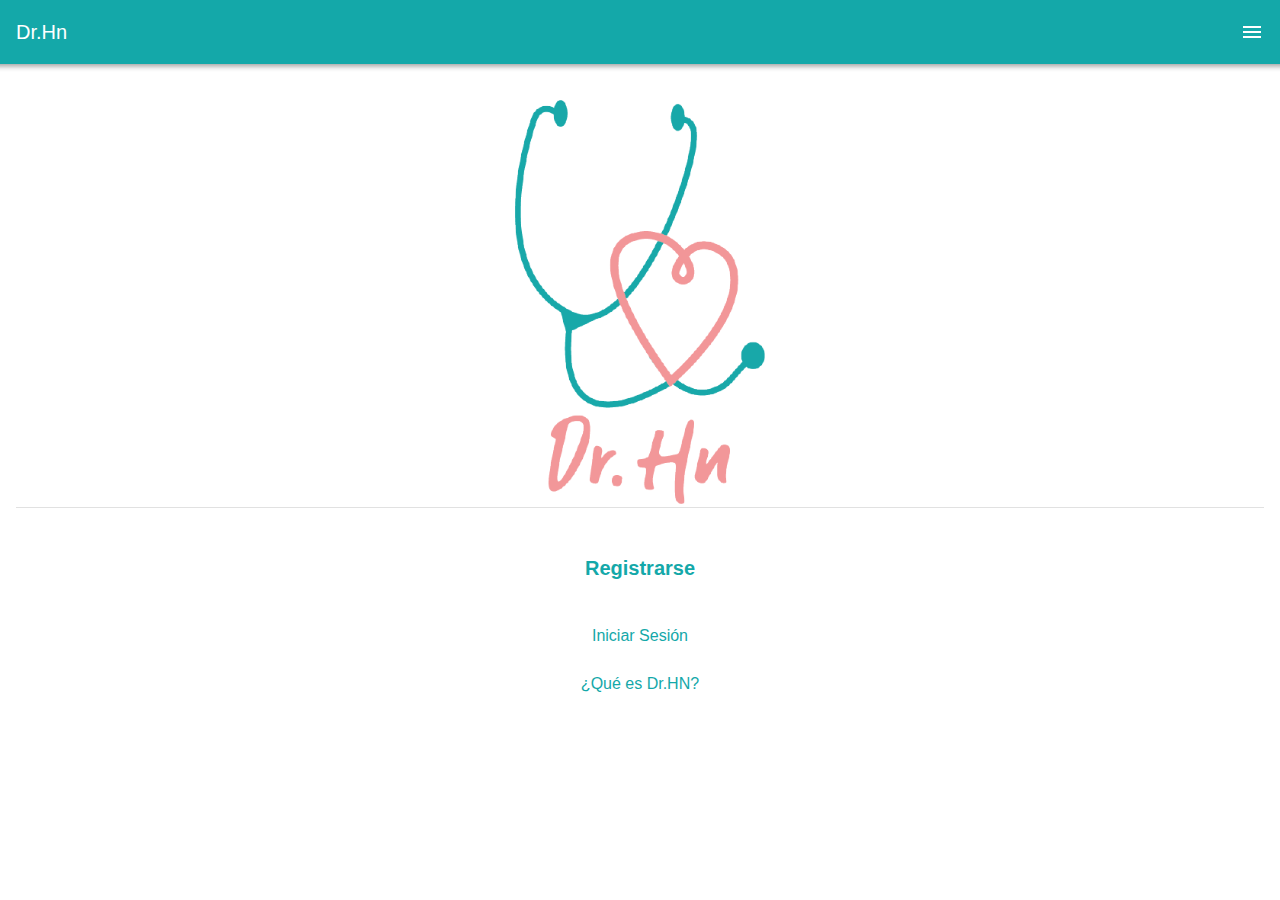
<file: index.html>
<!doctype html>
<html>
<head>
<meta charset="utf-8">
	
	<meta name="viewport" content="width=device-width, initial-scale=1.0">	

<title>Dr. Hn</title>
	
	
	<link href="css/framework7.min.css" rel="stylesheet">
	
	<link href="css/material-icons.css" rel="stylesheet">
	
	<link href="css/f7-icons.css" rel="stylesheet">
	
	<link href="css/style.css" rel="stylesheet">
	
</head>

<body>
	
	<div id="app">
      <!-- Statusbar overlay -->
      <div class="statusbar"></div>

      <!-- Your main view, should have "view-main" class -->
      <div class="view view-main view-init">
       
		  
      
		  <section class="panel panel-left panel-cover">
		  
		  <div class="block">
			  
			  <img src="img/Logo blanco.png" alt="logo-2" class="img-fluid" width="50px" >
			  
			</div>
		  
			  <div class="block">
			  
				  <div class="list media-list">
				  	<ul>
					
					
						<li>
					      <a href="/homepage/" class="item-content item-link panel-close">
						      
						  
						       <div class="item-inner">
								   
								   <div class="item-title-row">
								   
								   
								   <h5 class="item-title textos-panel">Inicio</h5>
								   
								   </div>
								   
								   
						     </div>
					  
					        </a>
					  
					  </li>
						
						 <li>
					      <a href="/medicinageneral/" class="item-content item-link panel-close">
						      
						  
						       <div class="item-inner">
								   
								   <div class="item-title-row">
								   
								   
								   <h5 class="item-title textos-panel">Perfil</h5>
								   
								   </div>
								   
								   
						     </div>
					  
					        </a>
					  
					  </li>
						
						<li>
					      <a href="#" class="item-content item-link">
						      
						  
						       <div class="item-inner">
								   
								   <div class="item-title-row">
								   
								   
								   <h5 class="item-title textos-panel">Citas</h5>
								   
								   </div>
								   
								   
						     </div>
					  
					        </a>
					  
					  </li>
						
						<li>
					      <a href="/aboutus/" class="item-content item-link">
						      
						  
						       <div class="item-inner">
								   
								   <div class="item-title-row">
								   
								   
								   <h5 class="item-title textos-panel">Acerca de</h5>
								   
								   </div>
								   
						     </div>
					  
					        </a>
					  
					  </li>
					  
					  </ul>
				  
				  
				  
				  </div>
			  
			  </div>
		  
		  </section>
		  
		  
		  
		  
		  
		  <section data-name="home" class="page">

          <!-- Top Navbar -->
          <nav class="navbar">
            <div class="navbar-inner">
              <div class="title">Dr.Hn</div>
				<div class="right">
				
				<a href="#" class="link panel-open" data-panel="left">
					<i class="material-icons">menu</i></a>
				</div>
            </div>
          </nav>

         

          <!-- Scrollable page content -->
          <div class="page-content">
            
			  
			  
				<article class="block">
			
				<div class="text-center">
			
				<div class="card-header logo1">
					<img src="img/Logo color.png" class="img-fluid logo1" alt="logo1" width="250px">
				
				</div>
			  
			  
			  
			 <a href="#"><h2 class="block-title titulos"><b>Registrarse</b></h2></a>
			  
			<a href="#"> <h2 class="block-title subtitulos">Iniciar Sesión</h2></a>
					
			<a href="#"> <h2 class="block-title subtitulos">¿Qué es Dr.HN?</h2></a>
					
					
			  
          </div>
					
			  </article>
        
      </div>
		  </section>
    </div>
	
	
	
	
	
	
	
	
	
	
	
	
	
	
	
	<script src="js/framework7.min.js"></script>
	
	<script src="js/my-app.js"></script>
	
</body>
</html>
</file>
<file: css/material-icons.css>
@font-face {
  font-family: 'Material Icons';
  font-style: normal;
  font-weight: 400;
  src: url(../fonts/MaterialIcons-Regular.eot); /* For IE6-8 */
  src: local('../fonts/Material Icons'),
       local('../fonts/MaterialIcons-Regular'),
       url(../fonts/MaterialIcons-Regular.woff2) format('woff2'),
       url(../fonts/MaterialIcons-Regular.woff) format('woff'),
       url(../fonts/MaterialIcons-Regular.ttf) format('truetype');
}

.material-icons {
  font-family: 'Material Icons';
  font-weight: normal;
  font-style: normal;
  font-size: 24px;  /* Preferred icon size */
  display: inline-block;
  line-height: 1;
  text-transform: none;
  letter-spacing: normal;
  word-wrap: normal;
  white-space: nowrap;
  direction: ltr;
  -webkit-font-smoothing: antialiased;
  text-rendering: optimizeLegibility;
  -moz-osx-font-smoothing: grayscale;
  font-feature-settings: 'liga';
}
</file>
<file: css/f7-icons.css>
@font-face {
  font-family: 'Framework7 Icons';
  font-style: normal;
  font-weight: 400;
  src: url("../fonts/Framework7Icons-Regular.eot");
  src: url("../fonts/Framework7Icons-Regular.woff2") format("woff2"),
       url("../fonts/Framework7Icons-Regular.woff") format("woff"),
       url("../fonts/Framework7Icons-Regular.ttf") format("truetype");
}

.f7-icons {
  font-family: 'Framework7 Icons';
  font-weight: normal;
  font-style: normal;
  font-size: 25px;
  line-height: 1;
  letter-spacing: normal;
  text-transform: none;
  display: inline-block;
  white-space: nowrap;
  word-wrap: normal;
  direction: ltr;
  -webkit-font-smoothing: antialiased;
  text-rendering: optimizeLegibility;
  -moz-osx-font-smoothing: grayscale;
  -webkit-font-feature-settings: "liga";
  -moz-font-feature-settings: "liga=1";
  -moz-font-feature-settings: "liga";
  font-feature-settings: "liga";
  text-align: center;
}
</file>
<file: css/style.css>
.logo1 {
	margin: 0 auto;
}
.img-fluid{
	max-width: 100%;
}
.text-center {
	text-align: center;
}

.titulos {
	color: #14a8a9 !important;
	font-size: 20px;
	padding: 20px;
}

.subtitulos {
	color: #14a8a9 !important;
	font-size: 16px;
}

.navbar {
	background-color: #14a8a9 !important;
}

.panel{
	background-color: #f29799 !important;
	color: #fff;
}

.textos-panel {
	font-size: 18px;
}

.nombre {
	color: #14a8a9 !important;
	font-size: 18px;
	font-weight: 700;
	text-align: center;
}

.hospital{
	color: #f29799 !important;
	font-size: 14px;
	text-align: center;
}

.parrafos {
	text-align: center;
}

.slider-img{
	width: 200px; 
	margin: 0 auto;
}
</file>
